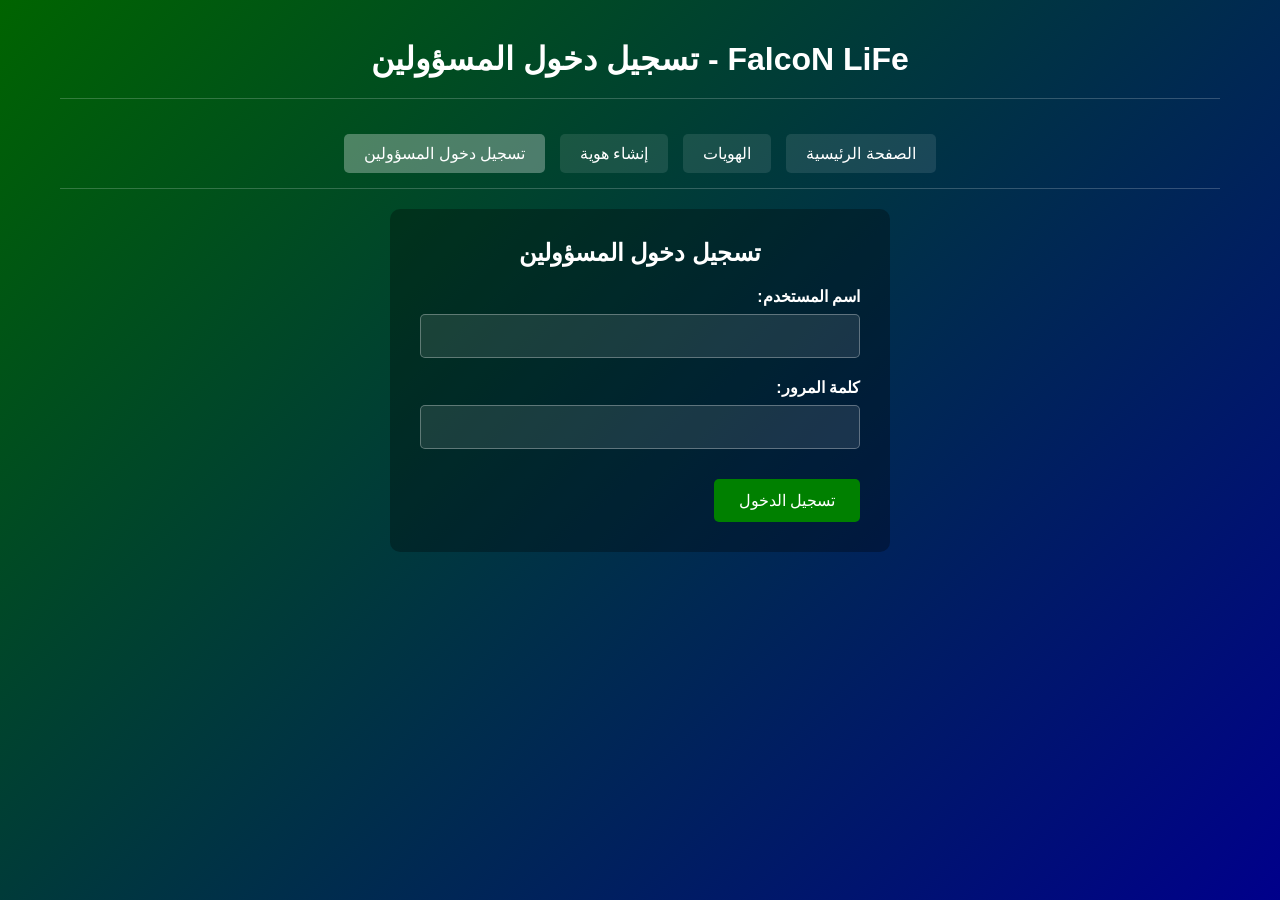
<file: admin-login.html>
<!DOCTYPE html>
<html lang="ar" dir="rtl">
<head>
    <meta charset="UTF-8">
    <meta name="viewport" content="width=device-width, initial-scale=1.0">
    <title>FalcoN LiFe - تسجيل دخول المسؤولين</title>
    <link rel="stylesheet" href="styles.css">
</head>
<body>
    <div class="container">
        <header>
            <h1>FalcoN LiFe - تسجيل دخول المسؤولين</h1>
        </header>
        
        <nav>
            <a href="index.html">الصفحة الرئيسية</a>
            <a href="identities.html">الهويات</a>
            <a href="create-identity.html">إنشاء هوية</a>
            <a href="admin-login.html" class="active admin-link">تسجيل دخول المسؤولين</a>
        </nav>
        
        <section id="admin-login">
            <div class="admin-login-box">
                <h2>تسجيل دخول المسؤولين</h2>
                <form id="adminLoginForm">
                    <div class="form-group">
                        <label for="username">اسم المستخدم:</label>
                        <input type="text" id="username" required>
                    </div>
                    
                    <div class="form-group">
                        <label for="password">كلمة المرور:</label>
                        <input type="password" id="password" required>
                    </div>
                    
                    <button type="submit">تسجيل الدخول</button>
                </form>
            </div>
        </section>
    </div>
    <script src="script.js"></script>
    <script>
        document.getElementById('adminLoginForm').addEventListener('submit', function(e) {
            e.preventDefault();
            adminLogin();
        });
    </script>
</body>
</html>
</file>
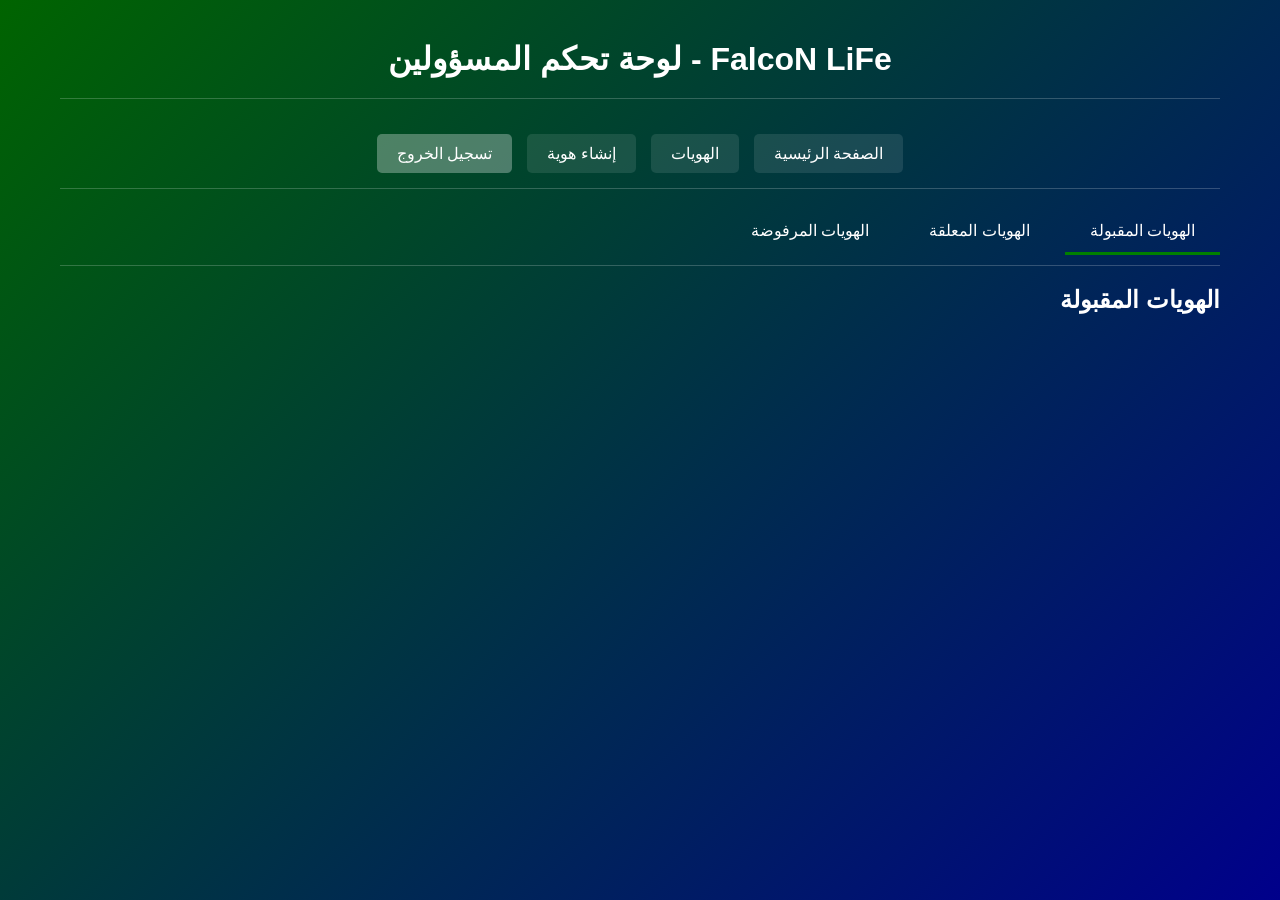
<file: admin-panel.html>
<!DOCTYPE html>
<html lang="ar" dir="rtl">
<head>
    <meta charset="UTF-8">
    <meta name="viewport" content="width=device-width, initial-scale=1.0">
    <title>FalcoN LiFe - لوحة المسؤولين</title>
    <link rel="stylesheet" href="styles.css">
</head>
<body>
    <div class="container">
        <header>
            <h1>FalcoN LiFe - لوحة تحكم المسؤولين</h1>
        </header>
        
        <nav>
            <a href="index.html">الصفحة الرئيسية</a>
            <a href="identities.html">الهويات</a>
            <a href="create-identity.html">إنشاء هوية</a>
            <a href="#" id="logout" class="admin-link">تسجيل الخروج</a>
        </nav>
        
        <section id="admin-panel">
            <div class="admin-tabs">
                <button class="tab-btn active" data-tab="accepted">الهويات المقبولة</button>
                <button class="tab-btn" data-tab="pending">الهويات المعلقة</button>
                <button class="tab-btn" data-tab="rejected">الهويات المرفوضة</button>
            </div>
            
            <div class="admin-content">
                <div id="accepted-tab" class="tab-content active">
                    <h2>الهويات المقبولة</h2>
                    <div class="identities-container" id="acceptedIdentities">
                        <!-- سيتم ملء الهويات المقبولة بواسطة الجافاسكريبت -->
                    </div>
                </div>
                
                <div id="pending-tab" class="tab-content">
                    <h2>الهويات المعلقة</h2>
                    <div class="identities-container" id="pendingIdentities">
                        <!-- سيتم ملء الهويات المعلقة بواسطة الجافاسكريبت -->
                    </div>
                </div>
                
                <div id="rejected-tab" class="tab-content">
                    <h2>الهويات المرفوضة</h2>
                    <div class="identities-container" id="rejectedIdentities">
                        <!-- سيتم ملء الهويات المرفوضة بواسطة الجافاسكريبت -->
                    </div>
                </div>
            </div>
        </section>
    </div>
    <script src="script.js"></script>
    <script>
        document.addEventListener('DOMContentLoaded', function() {
            // تحميل الهويات عند فتح الصفحة
            loadAdminIdentities('accepted');
            
            // إضافة أحداث لأزرار التبويب
            document.querySelectorAll('.tab-btn').forEach(btn => {
                btn.addEventListener('click', function() {
                    const tabId = this.getAttribute('data-tab');
                    switchTab(tabId);
                    loadAdminIdentities(tabId);
                });
            });
            
            // حدث تسجيل الخروج
            document.getElementById('logout').addEventListener('click', function(e) {
                e.preventDefault();
                adminLogout();
            });
        });
    </script>
</body>
</html>
</file>
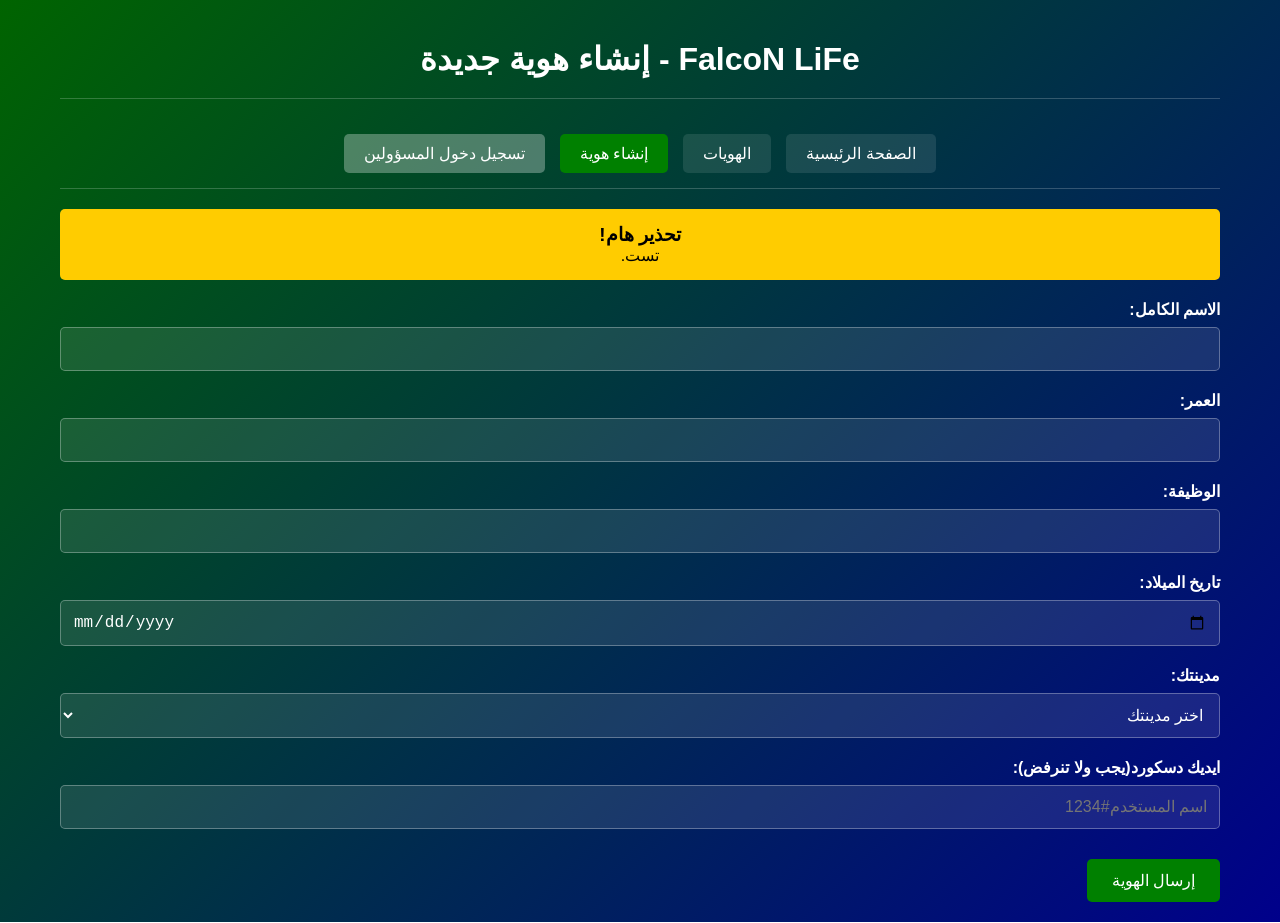
<file: create-identity.html>
<!DOCTYPE html>
<html lang="ar" dir="rtl">
<head>
    <meta charset="UTF-8">
    <meta name="viewport" content="width=device-width, initial-scale=1.0">
    <title>FalcoN LiFe - إنشاء هوية</title>
    <link rel="stylesheet" href="styles.css">
</head>
<body>
    <div class="container">
        <header>
            <h1>FalcoN LiFe - إنشاء هوية جديدة</h1>
        </header>
        
        <nav>
            <a href="index.html">الصفحة الرئيسية</a>
            <a href="identities.html">الهويات</a>
            <a href="create-identity.html" class="active">إنشاء هوية</a>
            <a href="admin-login.html" class="admin-link">تسجيل دخول المسؤولين</a>
        </nav>
        
        <section id="create-identity">
            <div class="warning">
                <h3>تحذير هام!</h3>
                <p>تست.</p>
            </div>
            
            <form id="identityForm">
                <div class="form-group">
                    <label for="name">الاسم الكامل:</label>
                    <input type="text" id="name" required>
                </div>
                
                <div class="form-group">
                    <label for="age">العمر:</label>
                    <input type="number" id="age" min="1" max="120" required>
                </div>
                
                <div class="form-group">
                    <label for="job">الوظيفة:</label>
                    <input type="text" id="job" required>
                </div>
                
                <div class="form-group">
                    <label for="dob">تاريخ الميلاد:</label>
                    <input type="date" id="dob" required>
                </div>
                
                <div class="form-group">
                    <label for="country">مدينتك:</label>
                    <select id="country" required>
                        <option value="">اختر مدينتك</option>
                        <option value="لوس انجلوس">لوس انجلوس</option>
                        <option value="بليتو">بليتو</option>
                        <option value="ساندي شور">ساندي شور</option>
                    </select>
                </div>
                
                <div class="form-group">
                    <label for="discordId">ايديك دسكورد(يجب ولا تنرفض):</label>
                    <input type="text" id="discordId" placeholder="اسم المستخدم#1234" required>
                </div>
                
                <button type="submit">إرسال الهوية</button>
            </form>
        </section>
    </div>
    <script src="script.js"></script>
    <script>
        document.getElementById('identityForm').addEventListener('submit', function(e) {
            e.preventDefault();
            createIdentity();
        });
    </script>
</body>
</html>
</file>
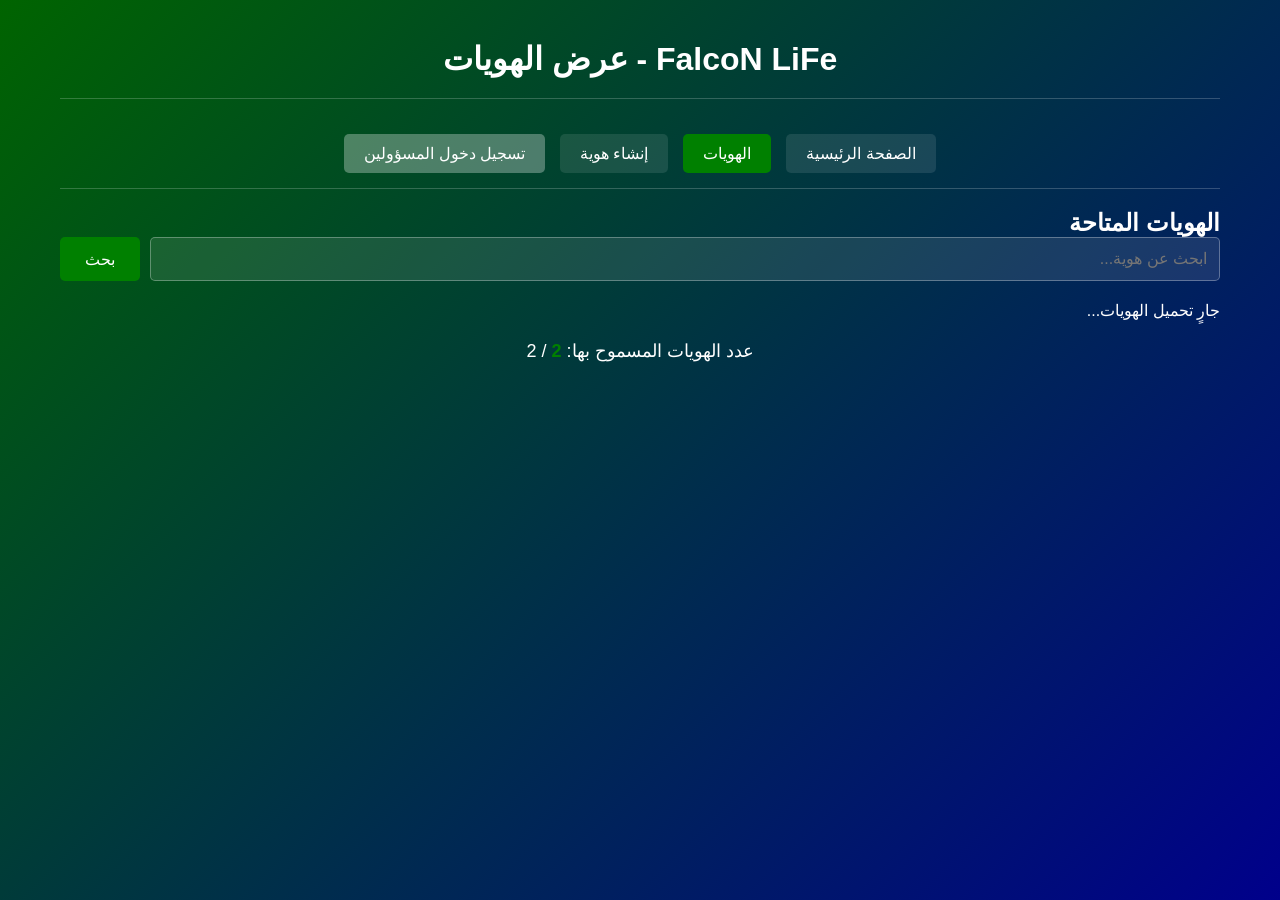
<file: identities.html>
<!DOCTYPE html>
<html lang="ar" dir="rtl">
<head>
    <meta charset="UTF-8">
    <meta name="viewport" content="width=device-width, initial-scale=1.0">
    <title>FalcoN LiFe - الهويات</title>
    <link rel="stylesheet" href="styles.css">
</head>
<body>
    <div class="container">
        <header>
            <h1>FalcoN LiFe - عرض الهويات</h1>
        </header>
        
        <nav>
            <a href="index.html">الصفحة الرئيسية</a>
            <a href="identities.html" class="active">الهويات</a>
            <a href="create-identity.html">إنشاء هوية</a>
            <a href="admin-login.html" class="admin-link">تسجيل دخول المسؤولين</a>
        </nav>
        
        <section id="identities-list">
            <h2>الهويات المتاحة</h2>
            <div class="search-box">
                <input type="text" placeholder="ابحث عن هوية...">
                <button>بحث</button>
            </div>
            
            <div class="identities-container" id="identitiesContainer">
                <!-- سيتم ملء الهويات بواسطة الجافاسكريبت -->
                <p>جارٍ تحميل الهويات...</p>
            </div>
            
            <div class="identity-count">
                <p>عدد الهويات المسموح بها: <span id="remainingIdentities">2</span> / 2</p>
            </div>
        </section>
    </div>
    <script src="script.js"></script>
    <script>
        // تحميل الهويات عند فتح الصفحة
        document.addEventListener('DOMContentLoaded', function() {
            loadIdentities();
            updateRemainingIdentities();
        });
    </script>
</body>
</html>
</file>
<file: styles.css>
:root {
    --primary-color: #006400; /* أخضر غامق */
    --secondary-color: #00008B; /* أزرق غامق */
    --accent-color: #008000; /* أخضر */
    --warning-color: #ffcc00;
    --error-color: #ff0000;
    --edit-color: #ffa500;
    --suspend-color: #800080;
}

* {
    box-sizing: border-box;
    margin: 0;
    padding: 0;
}

body {
    font-family: Arial, sans-serif;
    background: linear-gradient(135deg, var(--primary-color), var(--secondary-color));
    color: white;
    margin: 0;
    padding: 0;
    min-height: 100vh;
}

.container {
    max-width: 1200px;
    margin: 0 auto;
    padding: 20px;
}

header {
    text-align: center;
    padding: 20px 0;
    border-bottom: 1px solid rgba(255, 255, 255, 0.2);
    margin-bottom: 20px;
}

nav {
    display: flex;
    justify-content: center;
    gap: 15px;
    padding: 15px 0;
    margin-bottom: 20px;
    flex-wrap: wrap;
    border-bottom: 1px solid rgba(255, 255, 255, 0.2);
}

nav a {
    color: white;
    text-decoration: none;
    padding: 10px 20px;
    border-radius: 5px;
    background-color: rgba(255, 255, 255, 0.1);
    transition: all 0.3s;
}

nav a:hover {
    background-color: rgba(255, 255, 255, 0.2);
}

nav a.active {
    background-color: var(--accent-color);
}

nav a.admin-link {
    background-color: rgba(255, 255, 255, 0.3);
}

.warning {
    background-color: var(--warning-color);
    color: black;
    padding: 15px;
    border-radius: 5px;
    margin: 20px 0;
    text-align: center;
}

.form-group {
    margin-bottom: 20px;
}

label {
    display: block;
    margin-bottom: 8px;
    font-weight: bold;
}

input, select, textarea {
    width: 100%;
    padding: 12px;
    border-radius: 5px;
    border: 1px solid rgba(255, 255, 255, 0.3);
    background-color: rgba(255, 255, 255, 0.1);
    color: white;
    font-size: 16px;
}

input:focus, select:focus, textarea:focus {
    outline: none;
    border-color: var(--accent-color);
    background-color: rgba(255, 255, 255, 0.2);
}

button {
    background-color: var(--accent-color);
    color: white;
    border: none;
    padding: 12px 25px;
    border-radius: 5px;
    cursor: pointer;
    transition: all 0.3s;
    font-size: 16px;
    margin-top: 10px;
}

button:hover {
    background-color: #006400;
    transform: translateY(-2px);
}

.identity-card {
    background-color: rgba(255, 255, 255, 0.1);
    padding: 20px;
    border-radius: 10px;
    margin-bottom: 20px;
    transition: all 0.3s;
}

.identity-card:hover {
    background-color: rgba(255, 255, 255, 0.15);
    transform: translateY(-5px);
    box-shadow: 0 5px 15px rgba(0, 0, 0, 0.3);
}

.identity-card h3 {
    margin-bottom: 10px;
    color: var(--accent-color);
}

.identity-card p {
    margin-bottom: 8px;
}

.identity-card .status {
    display: inline-block;
    padding: 3px 10px;
    border-radius: 15px;
    font-size: 14px;
    margin-top: 10px;
}

.identity-card .status.accepted {
    background-color: var(--accent-color);
}

.identity-card .status.pending {
    background-color: var(--warning-color);
    color: black;
}

.identity-card .status.rejected {
    background-color: var(--error-color);
}

.identity-actions {
    display: flex;
    gap: 10px;
    margin-top: 15px;
}

.identity-actions button {
    padding: 8px 15px;
    margin: 0;
    font-size: 14px;
}

.delete-btn {
    background-color: var(--error-color);
}

.edit-btn {
    background-color: var(--edit-color);
}

.suspend-btn, .restore-btn {
    background-color: var(--suspend-color);
}

.search-box {
    display: flex;
    gap: 10px;
    margin-bottom: 20px;
}

.search-box input {
    flex: 1;
}

.search-box button {
    margin: 0;
}

.admin-login-box {
    max-width: 500px;
    margin: 0 auto;
    background-color: rgba(0, 0, 0, 0.3);
    padding: 30px;
    border-radius: 10px;
}

.admin-login-box h2 {
    text-align: center;
    margin-bottom: 20px;
}

.admin-tabs {
    display: flex;
    gap: 10px;
    margin-bottom: 20px;
    border-bottom: 1px solid rgba(255, 255, 255, 0.2);
    padding-bottom: 10px;
}

.tab-btn {
    background-color: transparent;
    border: none;
    border-bottom: 3px solid transparent;
    border-radius: 0;
    margin: 0;
}

.tab-btn.active {
    border-bottom-color: var(--accent-color);
}

.tab-content {
    display: none;
}

.tab-content.active {
    display: block;
}

.rules {
    background-color: rgba(0, 0, 0, 0.3);
    padding: 20px;
    border-radius: 10px;
    margin-top: 20px;
}

.rules h3 {
    margin-bottom: 15px;
    color: var(--accent-color);
}

.rules ul {
    padding-right: 20px;
}

.rules li {
    margin-bottom: 8px;
}

.identity-count {
    text-align: center;
    margin-top: 20px;
    font-size: 18px;
}

.identity-count span {
    font-weight: bold;
    color: var(--accent-color);
}

@media (max-width: 768px) {
    nav {
        flex-direction: column;
        align-items: center;
    }
    
    nav a {
        width: 100%;
        text-align: center;
    }
    
    .identity-actions {
        flex-direction: column;
    }
    
    .search-box {
        flex-direction: column;
    }
}
</file>
